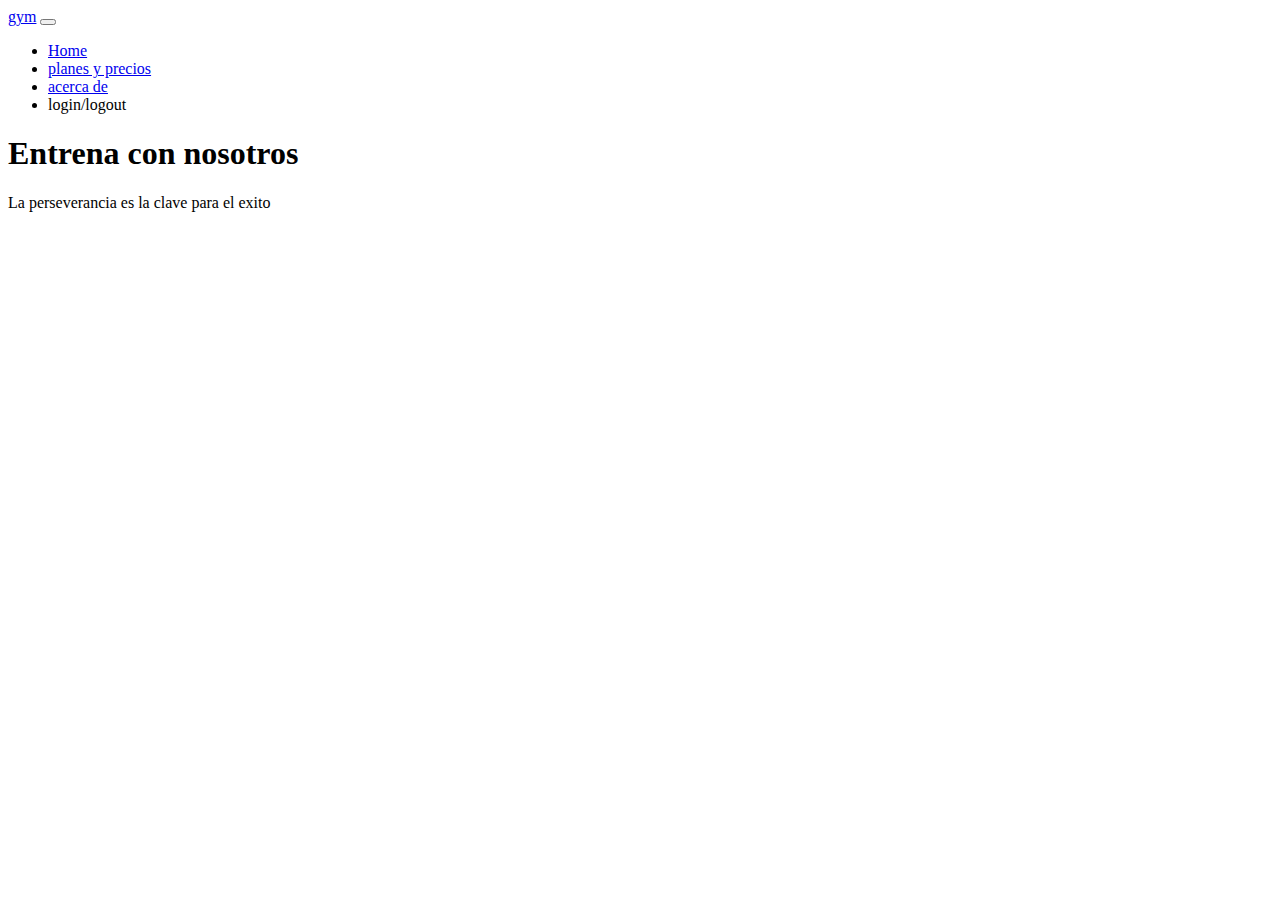
<file: index.html>
<!DOCTYPE html>
<html lang="es">
<head>
    <meta charset="UTF-8">
    <meta name="viewport" content="width=device-width, initial-scale=1.0">
    <title>Gym</title>
    <link href="https://cdn.jsdelivr.net/npm/bootstrap@5.1.3/dist/css/bootstrap.min.css" rel="stylesheet" integrity="sha384-1BmE4kWBq78iYhFldvKuhfTAU6auU8tT94WrHftjDbrCEXSU1oBoqyl2QvZ6jIW3" crossorigin="anonymous">
</head>

<!---start header----->

<header>
    <nav class="navbar navbar-expand-lg navbar-dark bg-dark">
        <div class="container-fluid">
            <a class="navbar-brand" href="#">gym</a>
            <button class="navbar-toggler" type="button" data-bs-toggle="collapse" data-bs-target="#navbarNav" aria-controls="navbarNav" aria-expanded="false" aria-label="Toggle navigation">
                <span class="navbar-toggler-icon"></span>
            </button>
            <div class="collapse navbar-collapse" id="navbarNav">
                <ul class="navbar-nav">
                    <li class="nav-item">
                        <a class="nav-link active" aria-current="page" href="#">Home</a>
                    </li>
                    <li class="nav-item">
                        <a class="nav-link" href="#">planes y precios</a>
                    </li>
                    <li class="nav-item">
                        <a class="nav-link" href="#">acerca de</a>
                    </li>
                    <li class="nav-item">
                        <a class="nav-link">login/logout</a>
                    </li>
                </ul>
            </div>
        </div>
    </nav>

</header>

<!----finished header----->

<body>
    <section id="hero" class="d-flex flex-column justify-content-center align-items-center">
        <div class="hero-container" data-aos="fade-in">
            <h1>Entrena con nosotros</h1>
            <p>La perseverancia es la clave para el exito</p>

        </div>
    </section>
</body>
</html>
</file>
